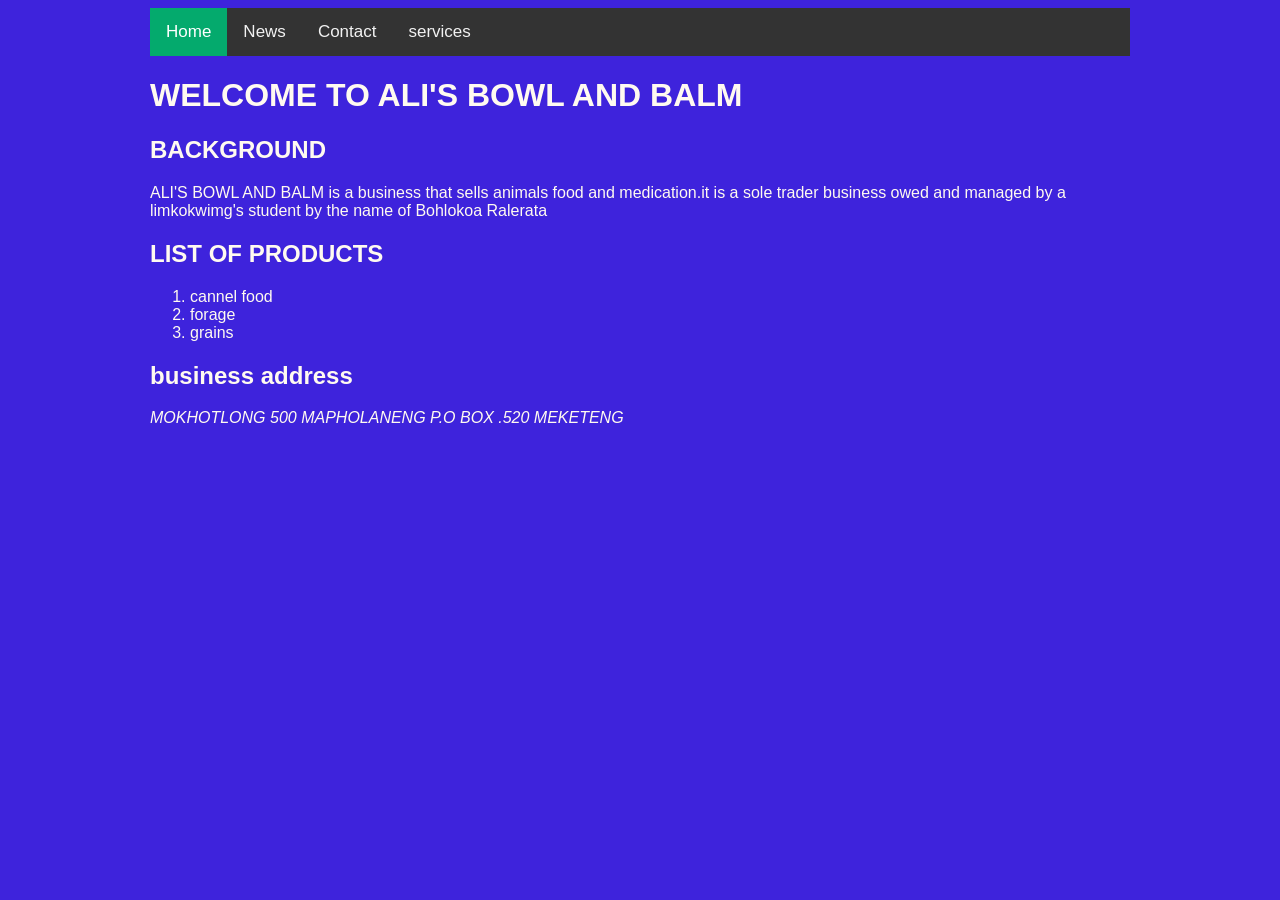
<file: bohlokoa ralerata/index.html.html>
<!DOCTYPE html>
<html>
<head>
	<meta charset="utf-8">
	<meta name="viewport" content="width=device-width, initial-scale=1">
	<title>ALI'S BOWL AND BALM</title>
	<link rel="stylesheet" type="text/css" href="style.css">
</head>
<body>
	<div class="topnav">
	  <a class="active" href="services.html">Home</a>
	  <a href="#news">News</a>
	  <a href="#contact">Contact</a>
	  <a href="services.html">services</a>
	</div>
	
<h1>WELCOME TO ALI'S BOWL AND BALM</h1>
    <h2>BACKGROUND</h2>
	<P1>ALI'S BOWL AND BALM is a business that sells animals food and medication.it is a sole trader business owed and managed by a limkokwimg's student by the name of Bohlokoa Ralerata </P1>

	<h2>LIST OF PRODUCTS </h2> 
	<ol>
		<li>cannel food</li>
		<li>forage</li>
		<li>grains</li>
	</ol>
	<h2>business address</h2>
	<p><I>MOKHOTLONG 500
	MAPHOLANENG 
	P.O BOX .520 
	MEKETENG</I></p> 

</body>
</html>
</file>
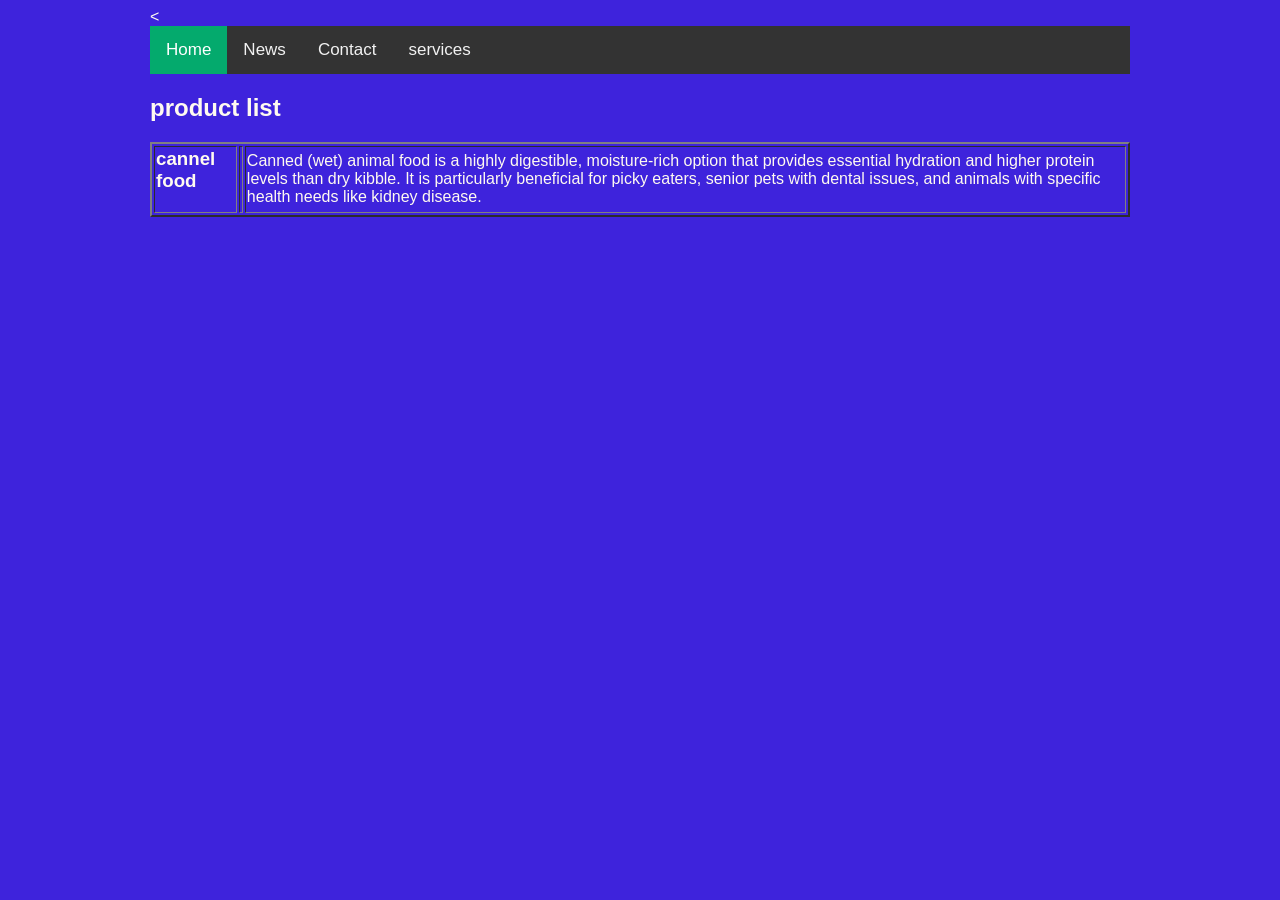
<file: bohlokoa ralerata/services.html.html>
<<!DOCTYPE html>
<html>
<head>
	<meta charset="utf-8">
	<meta name="viewport" content="width=device-width, initial-scale=1">
	<title></title>
	<link rel="stylesheet" type="text/css" href="style.css">

</head>
<body>
	<div class="topnav">
		  <a class="active" href="index.html">Home</a>
		  <a href="#news">News</a>
		  <a href="#contact">Contact</a>
		  <a href="services.html">services</a>
		</div>
			
	<h2>product list</h2>
	<table border="2">
<tr>
	<td><h3>cannel food</h3>
		<img srs="cannel food.JPG">
		<td/>
		<td><p>Canned (wet) animal food is a highly digestible, moisture-rich option that provides essential hydration and higher protein levels than dry kibble. It is particularly beneficial for picky eaters, senior pets with dental issues, and animals with specific health needs like kidney disease.</p>
</td>
</tr>

</body>
</html>
</file>
<file: bohlokoa ralerata/style.css>
body{
	background-color:#3e23dc;
	color: floralwhite;
	font-family:arial ;
	margin-left: 150px;
	margin-right: 150px;

}
/* Add a black background color to the top navigation */
.topnav {
  background-color: #333;
  overflow: hidden;
}

/* Style the links inside the navigation bar */
.topnav a {
  float: left;
  color: #f2f2f2;
  text-align: center;
  padding: 14px 16px;
  text-decoration: none;
  font-size: 17px;
}

/* Change the color of links on hover */
.topnav a:hover {
  background-color: #ddd;
  color: black;
}

/* Add a color to the active/current link */
.topnav a.active {
  background-color: #04AA6D;
  color: white;
}
</file>
